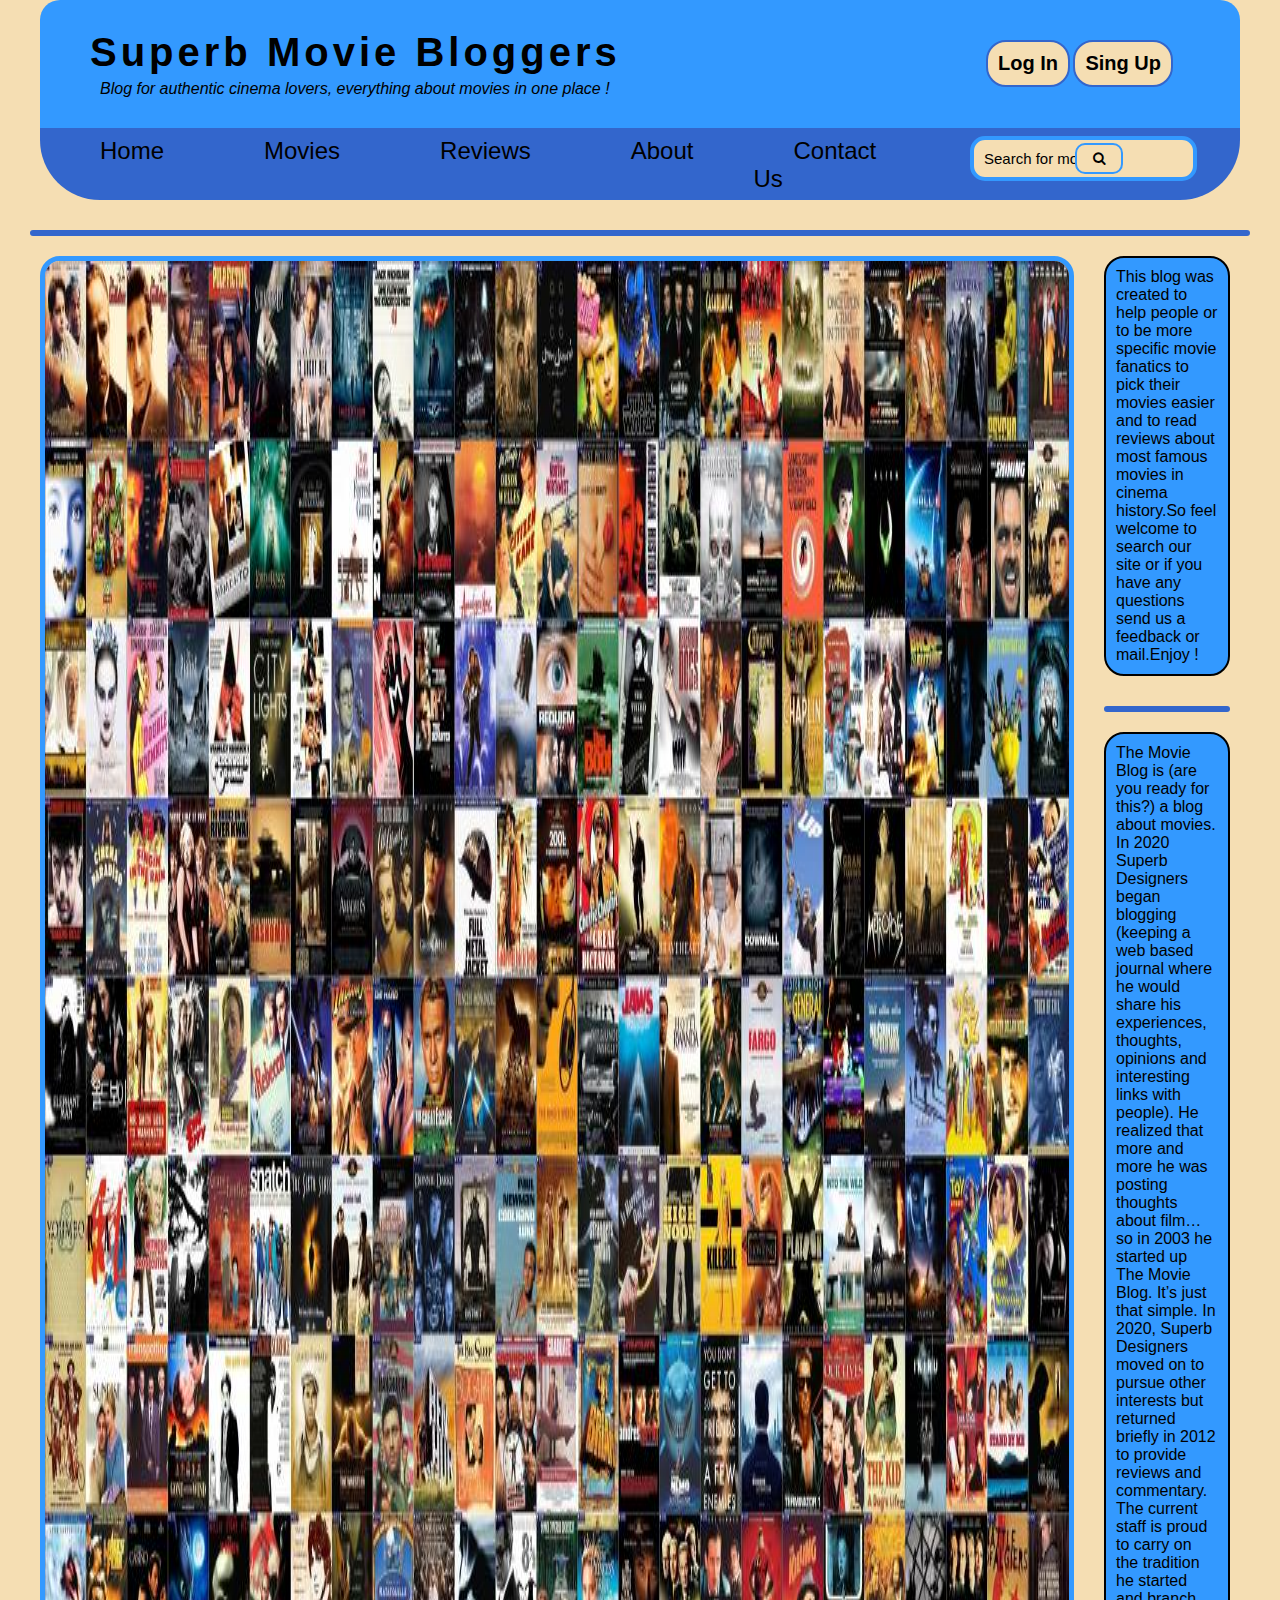
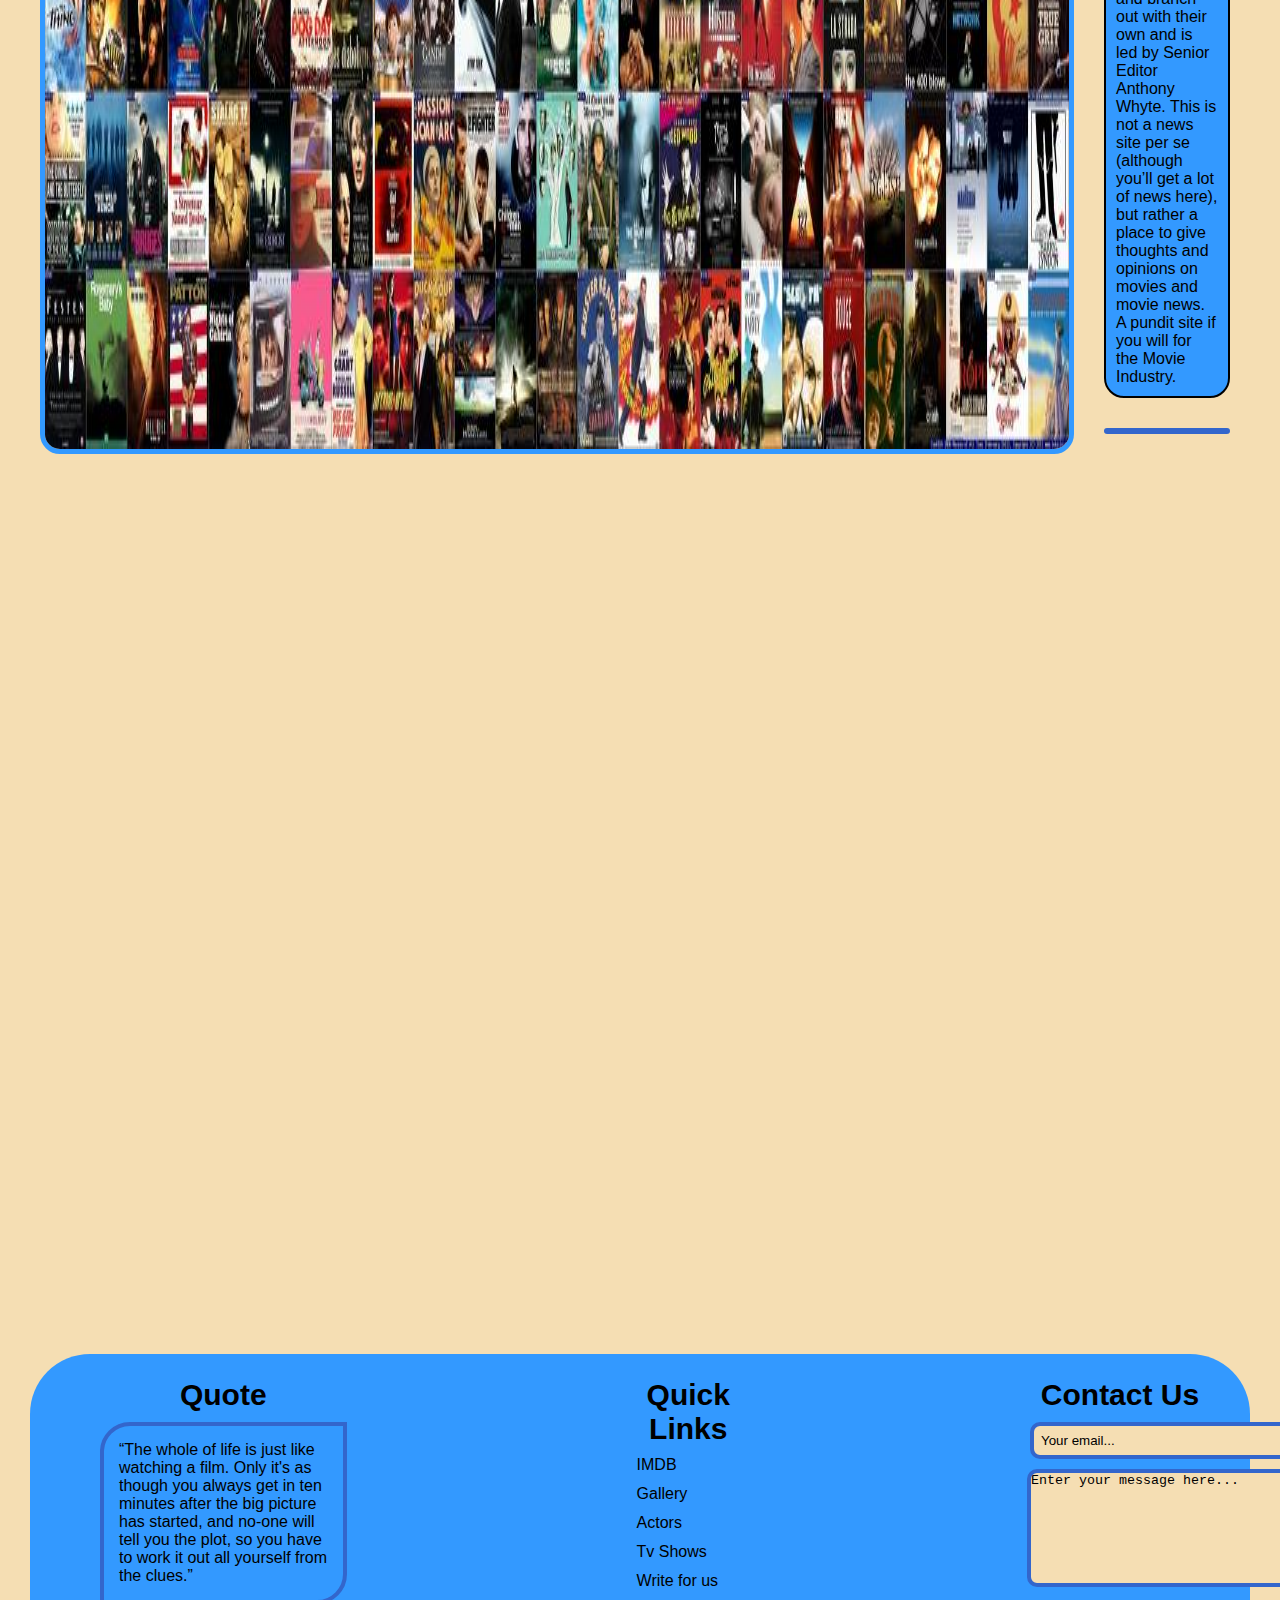
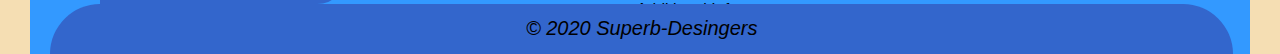
<file: about.html>
<!DOCTYPE html>
<html>

<head>
    
    <meta charset="UTF-8">
    <title>Movie Blog</title>
    <link rel="stylesheet" href="style.css">
<link rel="stylesheet" href="https://cdnjs.cloudflare.com/ajax/libs/font-awesome/4.7.0/css/font-awesome.min.css">

    <script src="https://ajax.googleapis.com/ajax/libs/jquery/3.5.1/jquery.min.js"></script>
    <script src="run.js" defer ></script>
    
</head>

<body>

  <header>
      
      <div id="upper_header">
        
          <h1 id="main_name"><a href="index1.html">Superb Movie Bloggers</a></h1>
         
          <p>Blog for authentic cinema lovers, everything about movies in one place !</p>
         
          <h3 id="login"> <a  href="#">Log In</a></h3>
           <h3 id="singup"><a href="#">Sing Up</a></h3>
          
          
          
          <!--
          <input type="text" placeholder="Search for movies.." name="search">
          <button type="submit" id="button_search"><i class="fa fa-search"></i></button>
          -->
          
        </div>
       
      
    <nav>
      
   
        
        <ul class="nav_links">
        
            
            <li><a href="index.html">Home</a></li>
            <li><a  href="index.html">Movies</a></li>
            <li><a href="#">Reviews</a></li>
            <li><a href="about.html">About</a></li>
             <li><a href="#div_footer_content_contacts">Contact Us</a></li>
         
            
            
           <li> <input id="search_box" type="text" placeholder="Search for movies.." name="search"></li>
            
         <li> <button type="submit" id="button_search"><i class="fa fa-search"></i></button></li>
            
            <!--
           <li id="login"><a href="#">Log In</a></li>
            <li id="singup"><a href="#">Sing Up</a></li>
            -->
        
        </ul>
      
      
      
      
      </nav>
    

    
    </header>  
    
 <hr>
 
 <div class="photo_about">

    <img src="images/about.jpg" alt="">

    <div>
 <p>This blog was created to help people or to be more specific movie fanatics to pick their movies easier and to read reviews about most famous movies in cinema history.So feel welcome to search our site or if you have any questions send us a feedback or mail.Enjoy !</p>
<hr>
 <p>The Movie Blog is (are you ready for this?) a blog about movies. In 2020 Superb Designers began blogging (keeping a web based journal where he would share his experiences, thoughts, opinions and interesting links with people). He realized that more and more he was posting thoughts about film… so in 2003 he started up The Movie Blog. It’s just that simple.

    In 2020, Superb Designers moved on to pursue other interests but returned briefly in 2012 to provide reviews and commentary.  The current staff is proud to carry on the tradition he started and branch out with their own and is led by Senior Editor Anthony Whyte.
    
    This is not a news site per se (although you’ll get a lot of news here), but rather a place to give thoughts and opinions on movies and movie news. A pundit site if you will for the Movie Industry.</p>

    <hr>
 </div>

 </div>








    <div class="wrapper"></div>
    
    
    <div id="login_popup">
    
        <div id="login_popup_message">
        
            <h1>Log In</h1>
            
            <input type="text" id="login_text" placeholder="Username">
            
            <input type="password" id="login_password" placeholder="Password">
            
            <button id="login_button">Log in</button>
            
            <button id="login_button_close">Close</button>
            
        </div>
        
    </div>
         
    <div id="singup_popup">
    
        <div id="singup_popup_message">
        
            <h1>Sing Up</h1>
            
            <input type="text" id="singup_email_text" placeholder="Enter email">
            
            <input type="text" id="singup_username" placeholder="Enter username">
            
            <input type="password" id="singup_password" placeholder="Enter password">
            
            <input type="password" id="singup_password_re" placeholder="Renter password">
            
            <button id="singup_button">Sing Up</button>
            
            <button id="singup_button_close">Close</button>
            
        </div>
    
    
    
    </div>
    
    
    <footer>
        
    
    
        <div id="div_footer">
        
        
          <div id="div_footer_content">
            
             <div id="div_footer_content_about">
              
                 <h2>Quote</h2>
                 <p>
                 
                 “The whole of life is just like watching a 
                 film. Only it's as though you always get in 
                 ten minutes after the big picture has started, 
                 and no-one will tell you the plot, so you have
                  to work it out all yourself from the clues.”

                  
                 </p>
                 
              
              </div>
             <div id="div_footer_content_links">
              
                 <h2>Quick Links</h2>
                 
                 <ul>
                        
                     <li><a href="https://www.imdb.com/" target="_blank">IMDB</a></li>
                     <li><a href="#">Gallery</a></li>
                     <li><a href="#">Actors</a></li>
                     <li><a href="#">Tv Shows</a></li>
                     <li><a href="#">Write for us</a></li>
                     <li><a href="#">Additional Info</a></li>
                 
                 
                 
                 
                 </ul>
                 
              
              
              </div>
             <div id="div_footer_content_contacts">
              
                <h2 >Contact Us</h2>
                <input type="text" placeholder="Your email...">

                <div id="flex_text">
            <textarea tabindex="3" rows="4" cols="38"  name="message" placeholder="Enter your message here..."  ></textarea>
              <button>Send</button>
            </div>

              </div>
              
              
            </div>
        
            
            <div id="div_footer_bottom">
            
              <p>&copy; 2020 Superb-Desingers</p>
            
            </div>
    
        
        </div>
        
    
    </footer>
    
    
   
    
    
    
    
    
    
</body>
</html>
</file>
<file: style.css>
* {
    
    box-sizing: border-box;
    margin: 0;
    padding: 0;
   margin-left: 10px;
    margin-right: 10px;
    
}



html,body {
    
 background-color:wheat;
  font-family: Arial, Helvetica, sans-serif;
     /*
    height: 100em;
    */

    scroll-behavior: smooth;
   

    height: 100%;

}

nav {
    
    display: flex;
    justify-content:space-around;
    align-items: center;
    min-height: 8vh;
    background-color: #3366CC;
    border-bottom-left-radius: 60px;
    border-bottom-right-radius: 60px;
    
    
}


 nav .nav_links {
    
    display: flex;
    list-style: none;
    margin-right: 3em;
    margin-top: 1px;
    margin-right: 250px;
    
   
    
}

#login a{
 
    position: absolute;
    right: 10em;
    top: 40px;
    text-decoration: none;
    color: black;
    font-size: 20px;
    background-color: wheat;
    padding: 10px;
    border-radius: 20px;
    border: 2px solid  #3366CC;
    transition: 0.80s;
}

#login a:hover{
  background-color: #3399FF;
   
   
}

#singup a:hover{
 
       background-color: #3399FF;  
}


#singup a {
    
       position: absolute;
    right: 97px;
    top: 40px;
    text-decoration: none;
    color: black;
    font-size: 20px;
    background-color: wheat;
    padding: 10px;
    border-radius: 20px;
    border: 2px solid  #3366CC;
      transition: 0.80s;
    
}

.nav_links a {
    
    color: black;
    text-decoration: none;
    font-size: 24px;
    margin: 25px;
    padding: 15px;
    transition: 0.50s;
   border-top-left-radius: 20px;
   border-bottom-right-radius: 20px;
    
   padding-top: 16px;
}

a:hover{
    
    background-color: #3399FF;

}

#upper_header {
    
    background-color: #3399FF;
    padding: 30px;
    border-top-left-radius: 20px;
    border-top-right-radius: 20px;
    
}
#main_name{
    
    font-size: 40px;
    
}
/*
#upper_header input {
    
    text-align:left;
    position: absolute;
    left:77em;
    top: 10px;
    top: 35px;
    padding: 15px;
    border: 4px solid #3366CC;
    border-radius: 15px;
    padding-right: 20px;
    transition: 0.80s;
    color: black;
    font-size: 15px;
    
}
 */

 #search_box {
    
     position:absolute;
    text-align:left;
    padding: 10px;
    border: 4px solid #3399FF ;
    border-radius: 15px;
    transition: 0.80s;
    color: black;
    font-size: 15px;
    top: 136px;
     background-color: wheat;
}

#button_search {
    
   position: absolute;
    padding: 6px;
    border: 2px solid #3399FF;
    border-radius: 10px;
    transition: 0.50s;
    cursor:pointer;
   right: 11em;
    top: 143px;
    background-color: wheat;
    
}

#button_search:hover {
    
    background-color:  #3366CC;
    
    
}

 #search_box:hover {
    
  background-color:  #3366CC;
 
} 




#upper_header h1 a{
    
    letter-spacing: 4px;
    color: black;
    font-style: none;
    text-decoration: none;
}

#upper_header p {
    
    margin-top: 5px;
    margin-left: 30px;
    font-style: italic;
}

.wrapper{
    
    min-height: 100%;
    
}

footer {
    
    background-color: #3399FF;
    color: black;
    height: 300px;
    border-top-left-radius: 60px;
    border-top-right-radius: 60px;
    position: relative;
    padding-top: 24px;
   
}


footer #div_footer_bottom{
    
    background-color:  #3366CC;
    height: 50px;
    text-align: center;
    position: absolute;
    bottom: 0px;
    border-top-left-radius: 50px;
    border-top-right-radius: 50px;
    width: 97%;
    
}
footer #div_footer_bottom p {
    
    font-size: 20px;
    text-align: center;
    margin-top: 13px;
    font-style: italic;
}

#div_footer_content {
    
   display: flex;
   
}



#div_footer_content_about {
    
 width: 310px;
    margin-left: 40px;
    
    
    
}

#div_footer_content_about h2 {
    
 text-align: center;
     font-size: 30px;
    margin-bottom: 10px;
}

#div_footer_content_about p {
    
    padding: 15px;
    border: 4px solid  #3366CC ;
    border-top-left-radius: 30px;
    border-bottom-right-radius: 30px;
    transition: 0.50s;
}

#div_footer_content_about p:hover {
    
    border: 4px solid wheat;
    
}


#div_footer_content_links  {
  
    margin-left: 15em;
   
      

}

#div_footer_content_links li {
    
    margin-bottom: 11px;
    
}

li  {

    list-style: none;
    
}

#div_footer_content_links a{
    
    text-decoration: none;
    color: black;
    transition: 0.40s;
    
}

#div_footer_content_links a:hover{
    
    
    background-color: wheat;
    border-radius: 20px;
    padding: 5px;
    
}


#div_footer_content_links h2 {
  
    text-align: center;
    font-size: 30px;
    margin-bottom: 10px;
    
}

#div_footer_content_contacts{
    
    
    width: 200px;
    margin-left: 15em;
    
    
}

#flex_text {

     display: flex;
     
     flex-direction: row;
    align-items: center;
     justify-content: center;
     width: 360px;
     text-align: center;
     
}

#div_footer_content_contacts button {

   padding: 5px;
   background-color:wheat ;
   border-radius: 24px;
   cursor: pointer;
   border: 2px solid #3366CC;
   transition: 0.80s;
   height: 85px;
   
}


#div_footer_content_contacts button:hover {

    
    background-color: #3399FF;
    
 }
 


#div_footer_content_contacts input {
    
    padding: 7px;
     transition: 0.50s;
    padding-right:121px;
     border: 4px solid #3366CC;
    border-radius: 10px;
    background-color: wheat;
}

#div_footer_content_contacts textarea {
    
    margin-top: 10px;
    padding-bottom: 50px;
     transition: 0.50s;
     border: 4px solid #3366CC;
    border-radius: 10px;
    background-color: wheat;
    margin-left: -3px;
    
}

#div_footer_content_contacts input:hover {
    background-color: #3399FF;
 
border: 4px solid wheat;
    
}

input::placeholder{
  color: black;
}

textarea::placeholder{
  color: black;
}

#div_footer_content_contacts textarea:hover {
    
   background-color:  #3399FF;
  border: 4px solid  wheat;
    
}

#div_footer_content_contacts h2{
    
     text-align: center;
     font-size: 30px;
    margin-bottom: 10px;
   
}

textarea {
  resize: none;
}

#login_popup{
    
    
    background-color: rgba(0,0,0,0.6);
    width: 96%;
    height: 166%;
    position: absolute;
    display: none;
    justify-content: center;
    top: 0;
    transition: 0.80s;
    
    
}

#login_popup_message{
 
    background-color: wheat;
    width: 500px;
    height: 250px;
    padding: 20px;
    border-radius: 20px;
    margin-top: 250px;
    text-align: center;
    font-size: 30px;
    display: flex;
    flex-direction: column;
    justify-content: center;
    align-items: center;
}


#login_popup_message h1{
    
    font-size: 60px;
    margin-top: -10px;
    margin-bottom: 2px;
}

#login_popup_message input {
    
    padding: 10px;
    width: 300px;
    margin: 10px;
    font-size: 20px;
    border: 2px solid black;
    transition: 0.80s;
    border-radius: 20px;

    text-align: center;
}

#login_popup_message input:hover {
    
    background-color: wheat;
    width: 350px;
} 


#login_button {
    
    width: 100px;
    padding: 8px;
    background-color: white;
    border-radius: 20px;
    border: 2px solid black;
    cursor: pointer;
    border-style: groove;
    transition: 0.80s;
    
}

#login_button:hover{
    
    background-color: wheat;
    width: 150px;
    
}

#login_button_close {
    
    position: absolute;
    width: 60px;
    padding: 3px;
    background-color: red;
    border-radius: 20px;
    border: 2px solid black;
    cursor: pointer;
    border-style: groove;
    transition: 0.80s;
    right: 480px;
    top: 19em;
   
}


#login_button_close:hover {
    
    background-color: wheat;
    
}


/* Sing up */

#singup_popup{
    
    
    background-color: rgba(0,0,0,0.6);
    width: 96%;
    height: 166%;
    position: absolute;
    display: none;
    justify-content: center;
    top: 0;
    transition: 0.80s;
    
    
}

#singup_popup_message{
 
    background-color: wheat;
    width: 500px;
    height: 450px;
    padding: 20px;
    border-radius: 20px;
    margin-top: 200px;
    text-align: center;
    font-size: 30px;
    display: flex;
    flex-direction: column;
    justify-content: center;
    align-items: center;
}


#singup_popup_message h1{
    
    font-size: 60px;
    margin-top: -10px;
    margin-bottom: 2px;
}

#singup_popup_message input {
    
    padding: 10px;
    width: 300px;
    margin: 10px;
    font-size: 20px;
    border: 2px solid black;
    transition: 0.80s;
    border-radius: 20px;

    text-align: center;
}

#singup_popup_message input:hover {
    
    background-color: wheat;
    width: 350px;
} 


#singup_button {
    
    width: 100px;
    padding: 8px;
    background-color: white;
    border-radius: 20px;
    border: 2px solid black;
    cursor: pointer;
    border-style: groove;
    transition: 0.80s;
    margin-top: 20px;
    
}

#singup_button:hover{
    
    background-color: wheat;
    width: 150px;
    
}

#singup_button_close {
    
    position: absolute;
    width: 60px;
    padding: 3px;
    background-color: red;
    border-radius: 20px;
    border: 2px solid black;
    cursor: pointer;
    border-style: groove;
    transition: 0.80s;
    right: 480px;
    top: 16em;
   
}


#singup_button_close:hover {
    
    background-color: wheat;
    
}

/* testiranje filmova */

#flex_test {
    
    display: flex;
    margin-top: 30px;
    text-align: center;
    flex-direction: row;
    flex-flow: row wrap;
    justify-content: center;


    
}

#flex_test section {
    
    border: 2px solid #3366CC;
    padding: 10px;
    background: #3399FF;
    transition: 0.80s;
    border-radius: 10px;
    margin-bottom: 35px;
}


#flex_test section:hover {
    
    background: wheat;
    
}


#flex_test h1 {
    
    margin-bottom: 6px;
    
}

section p {
    
    text-align: left;
    margin-top: 10px;
    border: 2px solid  #3366CC;
    padding: 3px;
    border-radius: 5px;
    
}

#movie_picker {
    
    width: 28%;
    height: 40px;
    background-color: #3366CC;
    margin: auto;
    margin-top: 30px;
    border-radius: 50px;
    display: flex;
    flex-direction: row;
    align-items: center;
    font-size: 18px;
    transition: 0.60s;
}

#movie_picker:hover {
    
    background-color:  #3399FF;
    
}

#movie_picker label {
    
    
    margin-right: -1px;
    margin-left: 20px;
    
}

#movie_picker select {
    
    background: wheat;
    padding: 3px;
    border-radius: 20px;
    font-size: 16px;
    transition: 0.80s;
    
}

#movie_picker select:hover {
    
    cursor: pointer;
} 


#button_ready{
    
    padding: 4px;
    border-radius: 20px;
    background-color: wheat;
    font-size: 14px;
    cursor: pointer;
    
}

hr {
    
    margin-top: 30px;
    border: 3px solid #3366CC;
    border-radius: 50px;
    margin-bottom: 20px;
}


#div_about {
    
    
    background-color:  #3366CC;
    padding: 20px;
    border-radius: 25px;
    margin-top: 30px;
    border:2px solid blue;
}

.poster_slideshow {


    width: 55%;
  margin:0 auto;
    margin-bottom: 33em;
    
    
}
.slide {

      position: absolute;
       border:7px solid  #3366CC;
       border-radius: 20px;


}

#textP {

    display: flex;
    flex-direction: row;
    justify-content: space-around;
  
     margin-bottom: 20px;
}
#textP p {

   
    border: 2px solid #3366CC;
    padding: 10px;
    background: #3399FF;
    border-radius: 10px;
    

}

.photo_about{

 display: flex;



}

.photo_about p {


    padding: 10px;
    background-color: #3399FF;
    border-radius: 20px;
    border: 2px solid black;

}

.photo_about img {

   border: 5px solid #3399FF;
     border-radius: 20px;
}

.photo_about div {

 display: flex;
 flex-direction: column;

}
</file>
